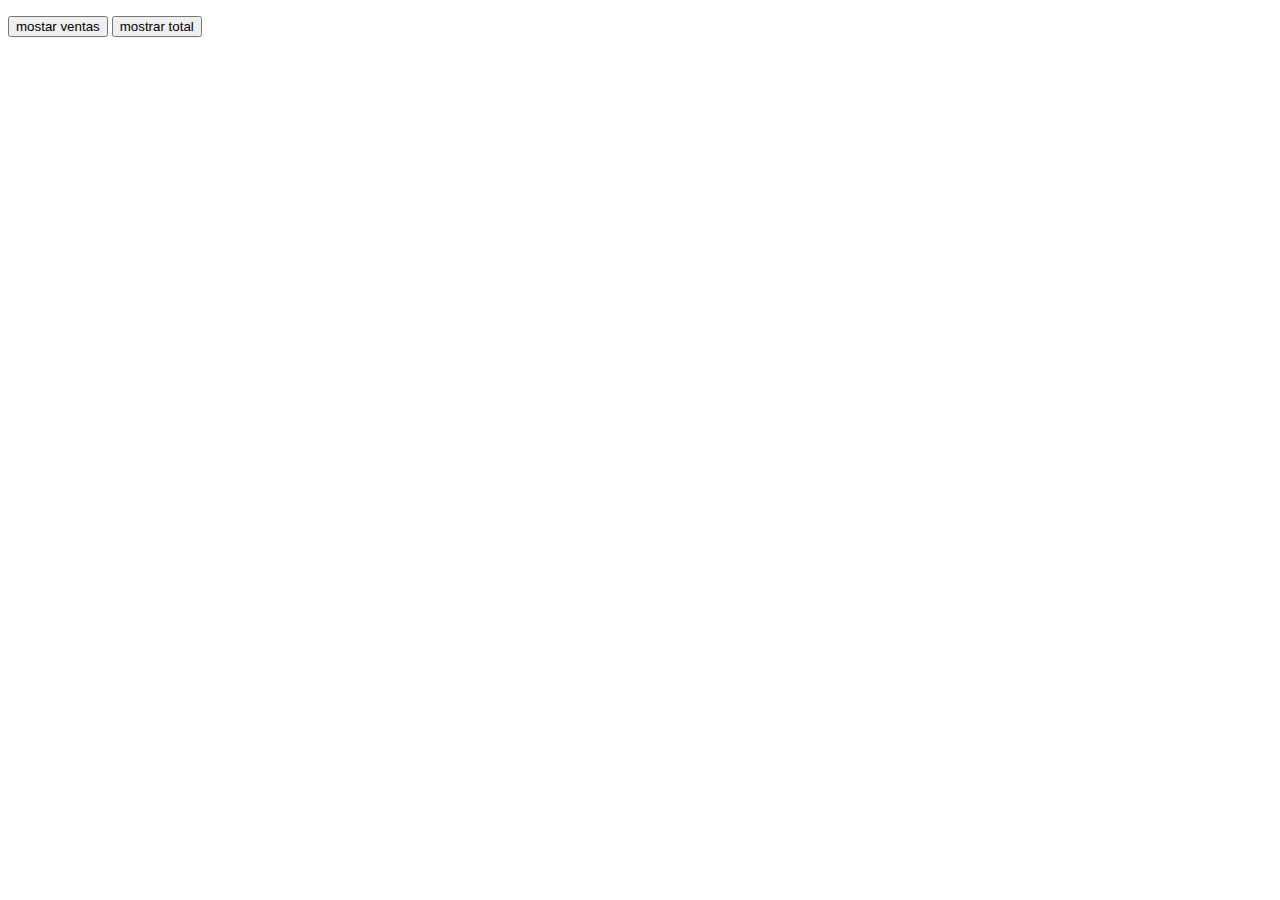
<file: retake/index.html>
<!DOCTYPE html>
<html lang="en">
<head>
    <meta charset="UTF-8">
    <meta name="viewport" content="width=device-width, initial-scale=1.0">
    <meta http-equiv="X-UA-Compatible" content="ie=edge">
    <title>Document</title>
    <script src="https://code.jquery.com/jquery-3.4.1.min.js"
        integrity="sha256-CSXorXvZcTkaix6Yvo6HppcZGetbYMGWSFlBw8HfCJo="
        crossorigin="anonymous">
    </script>
    
</head>
<body>
    <p id="ventas"></p>
    <p id="total"></p>
    
    
    <button onclick="mostrarVentas()">mostar ventas</button>
    <button onclick="mostrarTotal()">mostrar total</button>
    <script src="17TemplateStringTestJson.js"></script>
</body>
</html>
</file>
